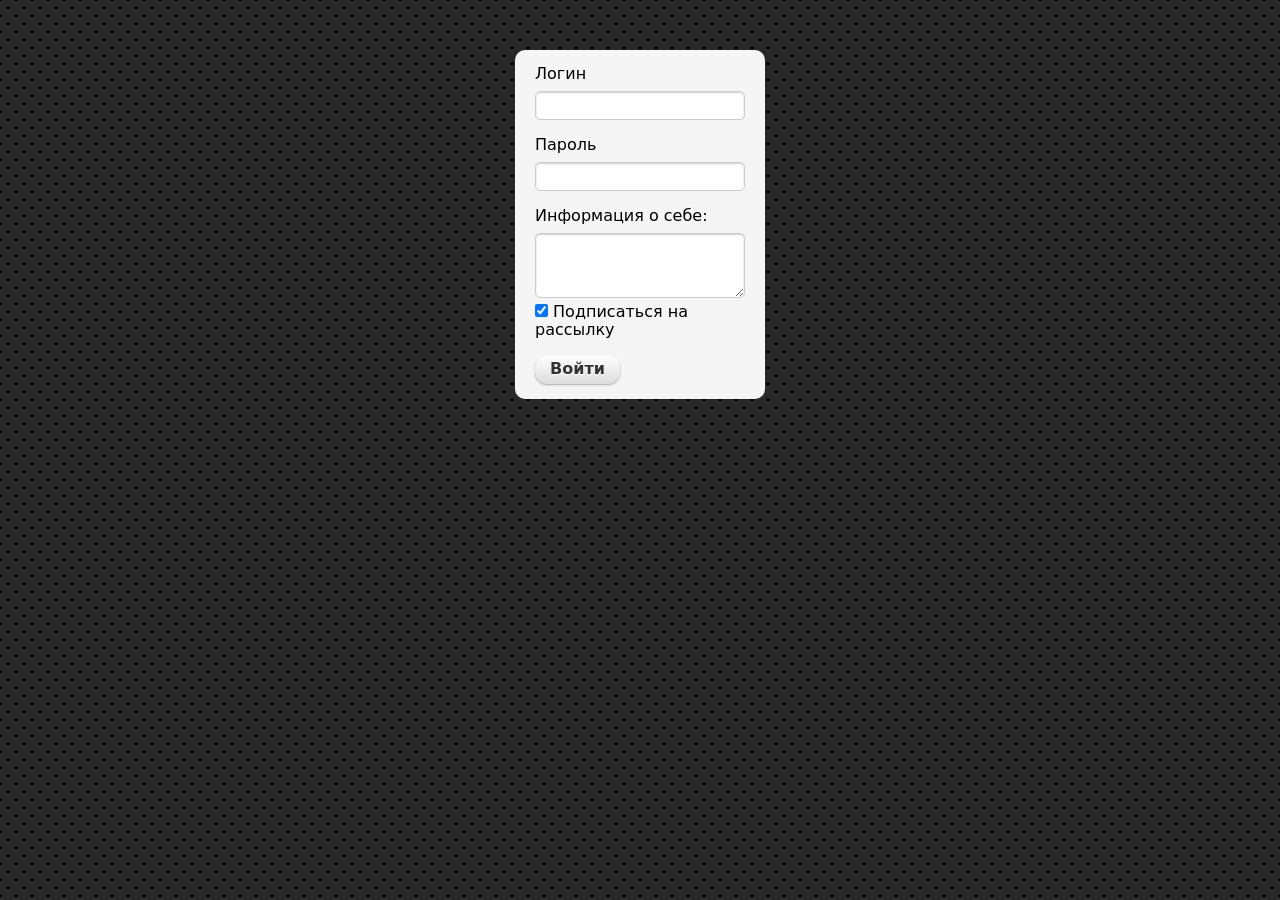
<file: Loginform.html>
<!DOCTYPE html>
<html>

<head>
  <meta charset="utf-8">
  <meta name="viewport" content="width=device-width, initial-scale=1.0" />
  <title>Форма и progressive enhancement</title>
  <link rel="stylesheet" href="css/normalize.css" />
  <link rel="stylesheet" href="css/styleLoginform.css" />
</head>

<body>
  <form class="login" method="post" action="">
    <label for="login">Логин</label>
    <input type="text" id="login" name="login" required>
    <br>
    <label for="password">Пароль</label>
    <input type="password" id="password" name="password" required>
    <br>
    <label for="info">Информация о себе:</label>
    <textarea name="info" id="info" rows="3"></textarea>
    <br>
    <input type="checkbox" checked> Подписаться на рассылку
    <br>

    <input type="submit" value="Войти">
  </form>
</body>

</html>
</file>
<file: css/styleLoginform.css>
/*form {
  width: 200px;
  margin: 50px auto;
  padding: 15px 20px;
  background: #f5f5f5;
}
label {
  display: block;
  margin-top: 1em;
  margin-bottom: 0.5em;
}
label:first-child {
  margin-top: 0;
}
input[type="text"],
input[type="password"] {
  width: 180px;
  border: 1px solid #cccccc;
  padding: 4px 5px;
  background: white;
}
input[type="submit"] {
  display: block;
  margin-top: 1em;
}*/
/*скелeт формы*/
/*форма с плюшками*/
body {
    background-color: white; /*Сначала обычный фон, а затем фон в формате rgba. При таком подходе старые браузеры проигнорируют rgba и форма останется с непрозрачным серым фоном. Новые же браузеры заменят непрозрачный фон, на слегка прозрачный.*/
    background:
radial-gradient(black 15%, transparent 16%) 0 0,
radial-gradient(black 15%, transparent 16%) 8px 8px,
radial-gradient(rgba(255,255,255,.1) 15%, transparent 20%) 0 1px,
radial-gradient(rgba(255,255,255,.1) 15%, transparent 20%) 8px 9px;
background-color:#282828;
background-size:16px 16px;
  }
  form {
    width: 250px;
    margin: 50px auto;
    padding: 15px 20px;
    background: #f5f5f5;
    border-radius: 10px;
  }
  label {
    display: block;
    margin-top: 1em;
    margin-bottom: 0.5em;
  }
  label:first-child {
    margin-top: 0;
  }
  input[type="text"],
  input[type="password"],
  textarea {
    width: 100%;
    border: 1px solid #cccccc;
    padding: 4px 5px;
    background: white;
    border-radius: 5px;
    box-shadow: inset 0 1px 2px rgba(0, 0, 0, 0.2);
    box-sizing: border-box;
  }
  input[type="text"]:focus,
  input[type="password"]:focus,
  textarea:focus
  {
    box-shadow: 0 0 5px rgba(50, 200, 255, 0.5);
    outline: none;
  }
  input[type="submit"] {
    display: block;
    margin-top: 1em;
    padding: 5px 15px;  
    font-weight: bold;
    color: #333;
    background: white;
    border: none;
    border-radius: 12px;
    background-image: linear-gradient(to bottom, #ffffff, #dddddd);
    box-shadow: 0 1px 2px rgba(0, 0, 0, 0.3);
    text-shadow: 0 1px 1px white;
  }
</file>
